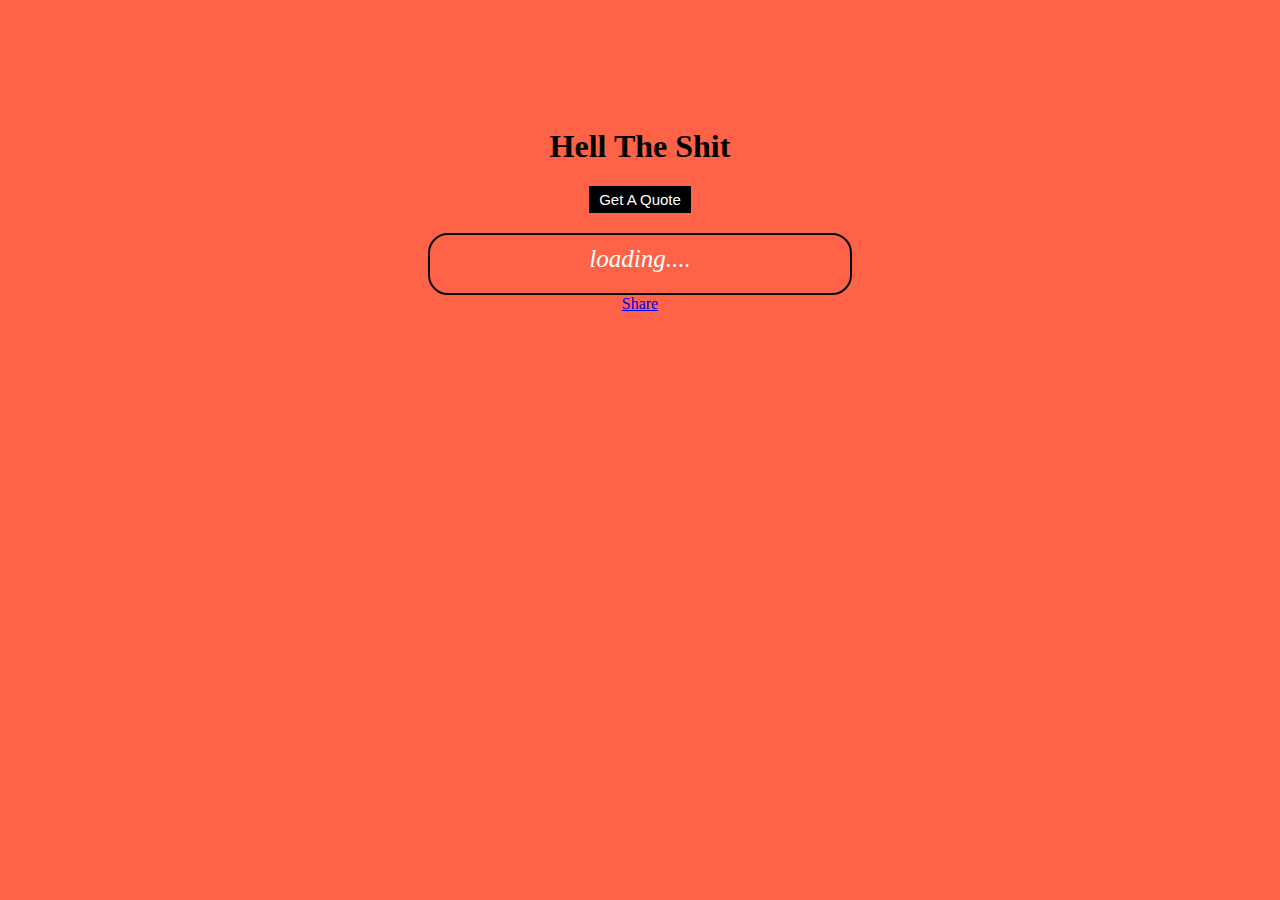
<file: index.html>
<!DOCTYPE html>
<html lang="en">
<head>
	<meta charset="UTF-8">
	<title>Document</title>

	<link rel="stylesheet" href="style.css">
</head>
<body>
	<h1>Hell The Shit</h1>
	<button id="button" onclick="sendAjax()">Get A Quote</button>
	<div class="main">
		<div id="ajax">
			loading....
		</div>
		<div id="name"></div>
		
	</div>
		<a class="twitter-share-button"
		  href="https://twitter.com/intent/tweet?text=Hello%20world"
		  data-size="large" target="_blank">
	Share</a>
	<script
  src="https://code.jquery.com/jquery-3.2.1.min.js"
  integrity="sha256-hwg4gsxgFZhOsEEamdOYGBf13FyQuiTwlAQgxVSNgt4="
  crossorigin="anonymous"></script>
	<script src="pac.js"></script>

</body>
</html>
</file>
<file: style.css>
body{
	text-align: center;
	margin-top: 10%;
	background: tomato;
}
.main{
	max-width: 400px;
	margin: 0 auto;
	border: 2px solid black;
	padding: 10px;
	border-radius: 20px;
}
#ajax{
	font-size: 25px;
	color: white;
	font-style: italic;
}

#button{
	margin-bottom: 20px;
	padding: 5px 10px;
	background: black;
	font-size: 15px;
	color: white;
	border: none;
}
#name{
	color: white;
	font-size: 15px;
	margin-top: 10px;
}
</file>
